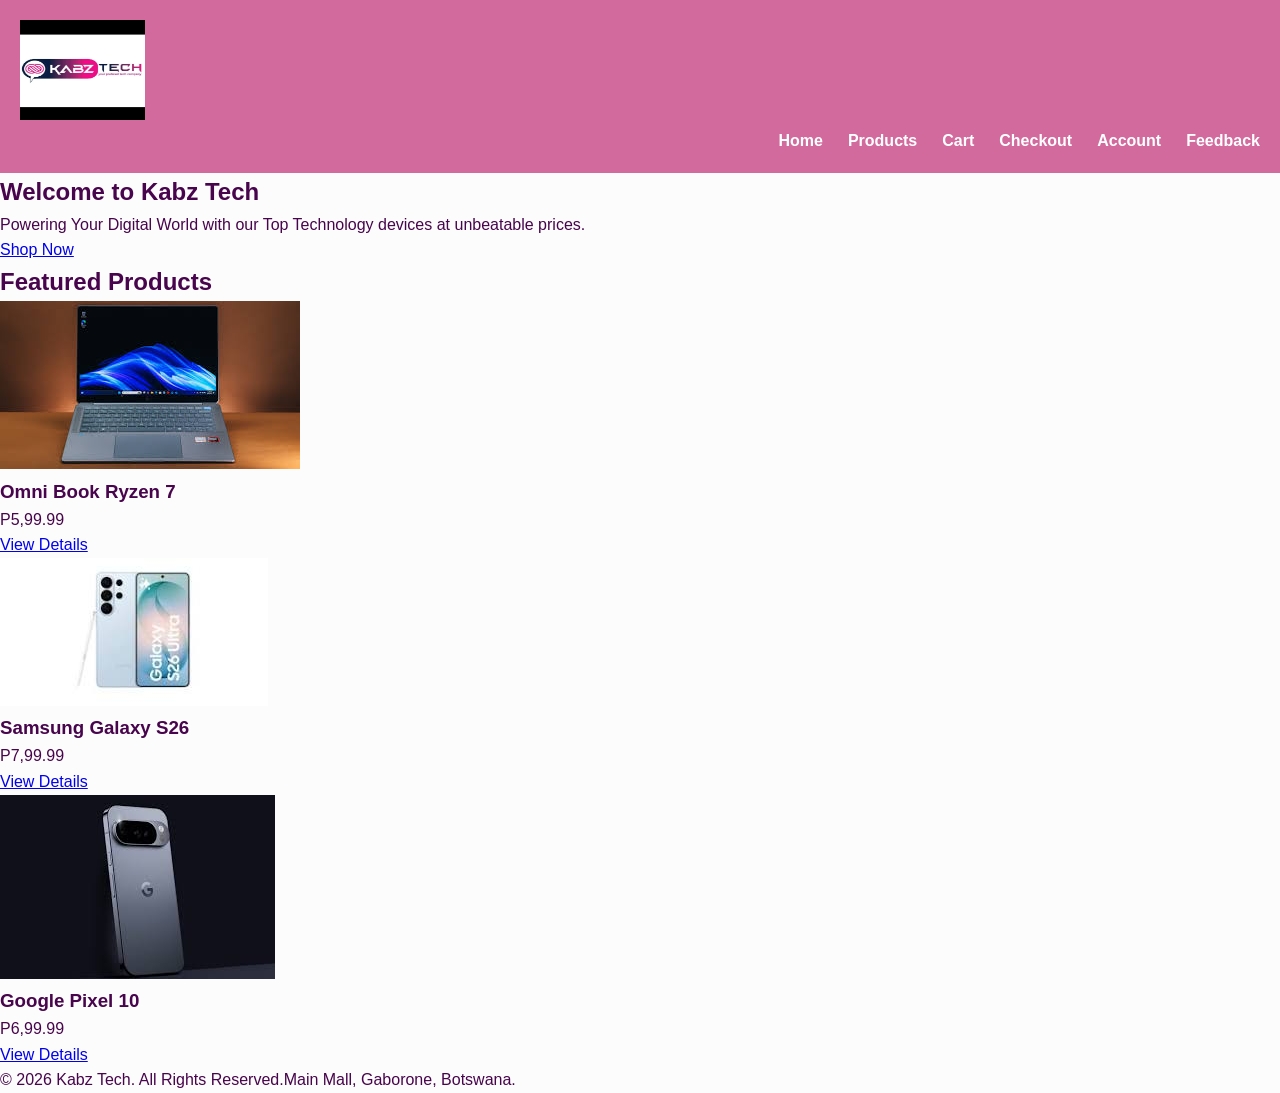
<file: index.html>
<!DOCTYPE html>
<html lang="en">
<head>
    <meta charset="UTF-8">
    <meta name="viewport" content="width=device-width, initial-scale=1.0">
    <title>Kabz Tech</title>
    <link rel="stylesheet" href="css/style.css">
</head>
<body>
     
    <header>
        <img src="images/logo.jpg" width="125" height="100" alt="Kabz Tech Logo" class="logo">
        <input type="checkbox" id="menu-toggle" class="menu-checkbox">
            
            <label for="menu-toggle" class="hamburger-label" aria-label="Toggle navigation menu">
                <span class="hamburger-line"></span>
                <span class="hamburger-line"></span>
                <span class="hamburger-line"></span>
            </label>
        <nav>
            <ul>
                <li><a href="index.html">Home</a></li>
                <li><a href="product.html">Products</a></li>
                <li><a href="cart.html">Cart</a></li>
                <li><a href="checkout.html">Checkout</a></li>
                <li><a href="account.html">Account</a></li>
                <li><a href="feedback.html">Feedback</a></li>
            </ul>
            
        </nav>
    </header>
    <!-- Hero Section -->
    <section class="hero">
        <h2>Welcome to Kabz Tech</h2>
        <p>
            Powering Your Digital World with our Top Technology devices at unbeatable prices. 
        </p>
        <a href="product.html" class="btn">Shop Now</a>
    </section>
    <!-- Featured Products -->
    <main>
        <section class="featured-products">
            <h2>Featured Products</h2>
            <div class="product-container">
                <article class="product-card">
                    <img src="images/omni book razen 7.jpg" alt="Omni Book Ryzen 7">
                    <h3>Omni Book Ryzen 7</h3>
                    <p class="price">P5,99.99</p>
                    <a href="Product.html" class="btn">View Details</a>
                </article>
                <article class="product-card">
                    <img src="images/SAMSUNG S26.png" alt="Samsung Galaxy S26">
                    <h3>Samsung Galaxy S26</h3>
                    <p class="price">P7,99.99</p>
                    <a href="Product.html" class="btn">View Details</a>
                </article>
                <article class="product-card">
                    <img src="images/google pixel 10.jpg" alt="Google Pixel 10">
                    <h3>Google Pixel 10</h3>
                    <p class="price">P6,99.99</p>
                    <a href="Product.html" class="btn">View Details</a>
                </article>
            </div>
        </section>
    </main>
    
    <!-- Footer -->
    <footer id="footer">
        <p>
            &copy; 2026 Kabz Tech. All Rights Reserved.Main Mall, Gaborone, Botswana.
        </p>
    </footer>
</body>
</html>
</file>
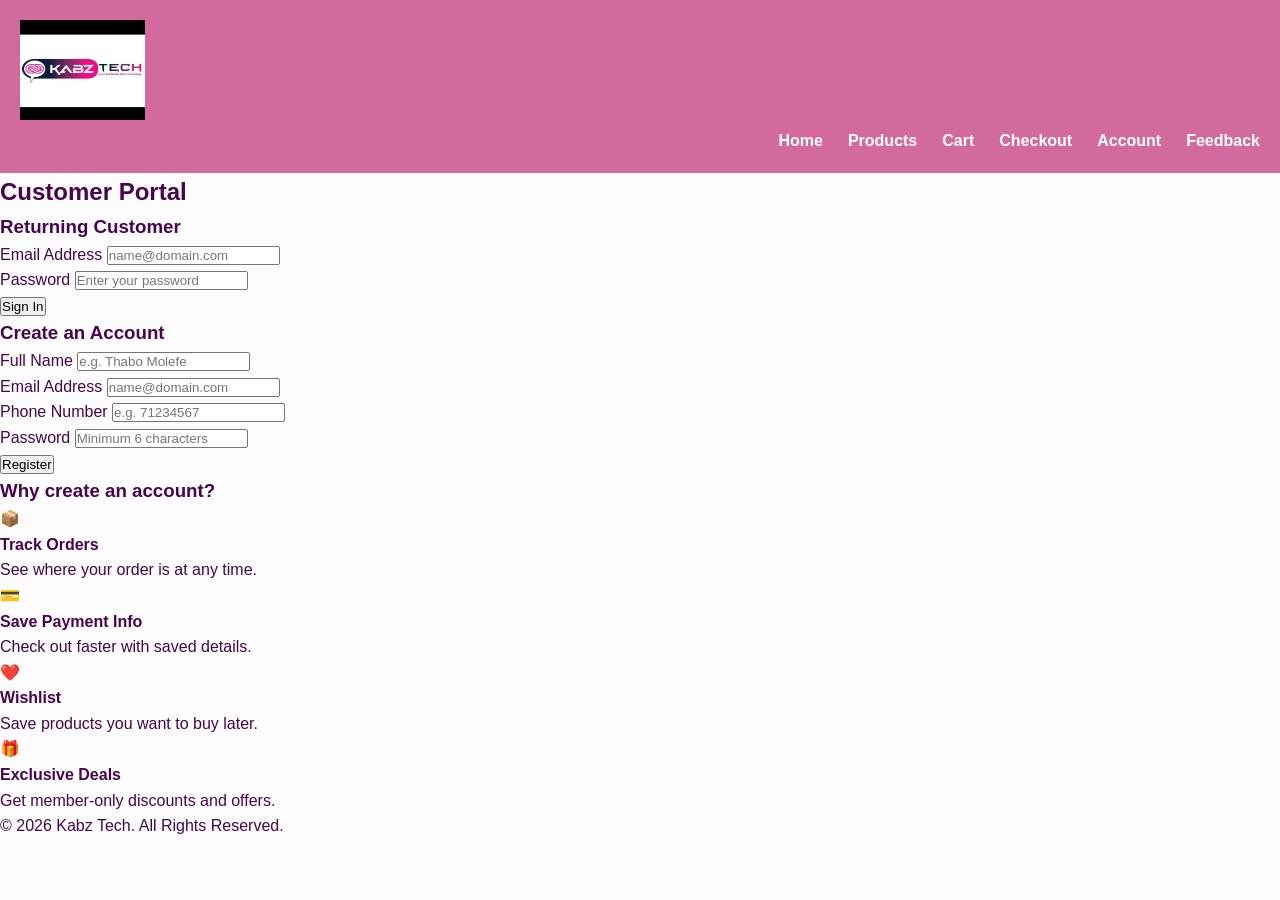
<file: account.html>
<!DOCTYPE html>
<html lang="en">
<head>
    <meta charset="UTF-8">
    <meta name="viewport" content="width=device-width, initial-scale=1.0">
    <title>Kabz Tech</title>
    <link rel="stylesheet" href="css/style.css">
</head>
<body>
     
    <header>
        <img src="images/logo.jpg" width="125" height="100" alt="Kabz Tech Logo" class="logo">
        <input type="checkbox" id="menu-toggle" class="menu-checkbox">
            
            <label for="menu-toggle" class="hamburger-label" aria-label="Toggle navigation menu">
                <span class="hamburger-line"></span>
                <span class="hamburger-line"></span>
                <span class="hamburger-line"></span>
            </label>
        <nav>
          <ul>
                <li><a href="index.html">Home</a></li>
                <li><a href="product.html">Products</a></li>
                <li><a href="cart.html">Cart</a></li>
                <li><a href="checkout.html">Checkout</a></li>
                <li><a href="account.html">Account</a></li>
                <li><a href="feedback.html">Feedback</a></li>
            </ul>
        </nav>
    </header>
        <!-- MAIN CONTENT -->

  <main class="main-content">
        <h2>Customer Portal</h2>

        <div class="account-layout">

            <section class="account-form-card">
                <h3>Returning Customer</h3>
                <form action="#" method="POST">
                    
                    <div class="form-group">
                        <label for="login-email">Email Address</label>
                        <input type="email" id="login-email" class="form-control" placeholder="name@domain.com" required>
                    </div>

                    <div class="form-group">
                        <label for="login-password">Password</label>
                        <input type="password" id="login-password" class="form-control" placeholder="Enter your password" required>
                    </div>

                    <button type="submit" class="btn-submit">Sign In</button>
                </form>
            </section>

            <section class="account-form-card">
                <h3>Create an Account</h3>
                <form action="#" method="POST">

                    <div class="form-group">
                        <label for="reg-name">Full Name</label>
                        <input type="text" id="reg-name" class="form-control" placeholder="e.g. Thabo Molefe" required>
                    </div>
                    
                    <div class="form-group">
                        <label for="reg-email">Email Address</label>
                        <input type="email" id="reg-email" class="form-control" placeholder="name@domain.com" required>
                    </div>

                    <div class="form-group">
                        <label for="reg-phone">Phone Number</label>
                        <input type="tel" id="reg-phone" class="form-control" placeholder="e.g. 71234567" required>
                    </div>

                    <div class="form-group">
                        <label for="reg-password">Password</label>
                        <input type="password" id="reg-password" class="form-control" minlength="6" placeholder="Minimum 6 characters" required>
                    </div>

                    <button type="submit" class="btn-submit">Register</button>
                </form>
            </section>
            <!-- end account-layout -->
 
 
            <!-- BENEFITS OF HAVING AN ACCOUNT -->
            <section class="account-benefits">
                <h3>Why create an account?</h3>
                <div class="benefits-row">
                    <div class="benefit-item">
                        <span class="benefit-icon">📦</span>
                        <h4>Track Orders</h4>
                        <p>See where your order is at any time.</p>
                    </div>
                    <div class="benefit-item">
                        <span class="benefit-icon">💳</span>
                        <h4>Save Payment Info</h4>
                        <p>Check out faster with saved details.</p>
                    </div>
                    <div class="benefit-item">
                        <span class="benefit-icon">❤️</span>
                        <h4>Wishlist</h4>
                        <p>Save products you want to buy later.</p>
                    </div>
                    <div class="benefit-item">
                        <span class="benefit-icon">🎁</span>
                        <h4>Exclusive Deals</h4>
                        <p>Get member-only discounts and offers.</p>
                    </div>
                </div>
            </section>
 
        </section>
 
    </main>
 
 
    <!-- FOOTER -->
   <footer id="footer">
    <p>
      &copy; 2026 Kabz Tech. All Rights Reserved.
    </p> 
   </footer>
 
    <!-- JAVASCRIPT - form validation -->
    <script>
 
        /* ── LOGIN FORM VALIDATION ── */
        document.getElementById('loginForm').addEventListener('submit', function(e) {
            e.preventDefault(); /* Stop the form from refreshing the page */
 
            var email    = document.getElementById('login-email');
            var password = document.getElementById('login-password');
            var valid    = true;
 
            /* Check email */
            if (email.value.trim() === '') {
                document.getElementById('login-email-error').style.display = 'block';
                valid = false;
            } else {
                document.getElementById('login-email-error').style.display = 'none';
            }
 
            /* Check password */
            if (password.value.trim() === '') {
                document.getElementById('login-pass-error').style.display = 'block';
                valid = false;
            } else {
                document.getElementById('login-pass-error').style.display = 'none';
            }
 
            /* If everything is fine, show a success message */
            if (valid) {
                alert('Welcome back! You are now signed in.');
            }
        });
 
 
        /* ── REGISTER FORM VALIDATION ── */
        document.getElementById('registerForm').addEventListener('submit', function(e) {
            e.preventDefault();
 
            var firstName  = document.getElementById('first-name');
            var lastName   = document.getElementById('last-name');
            var email      = document.getElementById('reg-email');
            var password   = document.getElementById('reg-password');
            var confirm    = document.getElementById('confirm-password');
            var terms      = document.getElementById('terms');
            var valid      = true;
 
            /* Check first name */
            if (firstName.value.trim() === '') {
                document.getElementById('fname-error').style.display = 'block';
                valid = false;
            } else {
                document.getElementById('fname-error').style.display = 'none';
            }
 
            /* Check last name */
            if (lastName.value.trim() === '') {
                document.getElementById('lname-error').style.display = 'block';
                valid = false;
            } else {
                document.getElementById('lname-error').style.display = 'none';
            }
 
            /* Check email */
            if (email.value.trim() === '') {
                document.getElementById('reg-email-error').style.display = 'block';
                valid = false;
            } else {
                document.getElementById('reg-email-error').style.display = 'none';
            }
 
            /* Check password length */
            if (password.value.length < 8) {
                document.getElementById('reg-pass-error').style.display = 'block';
                valid = false;
            } else {
                document.getElementById('reg-pass-error').style.display = 'none';
            }
 
            /* Check passwords match */
            if (password.value !== confirm.value) {
                document.getElementById('confirm-pass-error').style.display = 'block';
                valid = false;
            } else {
                document.getElementById('confirm-pass-error').style.display = 'none';
            }
 
            /* Check terms checkbox */
            if (!terms.checked) {
                document.getElementById('terms-error').style.display = 'block';
                valid = false;
            } else {
                document.getElementById('terms-error').style.display = 'none';
            }
 
            /* If everything is fine */
            if (valid) {
                alert('Account created successfully! Welcome to Kabz Tech.');
            }
        });
 
    </script>
 
 
</body>
</html>
</file>
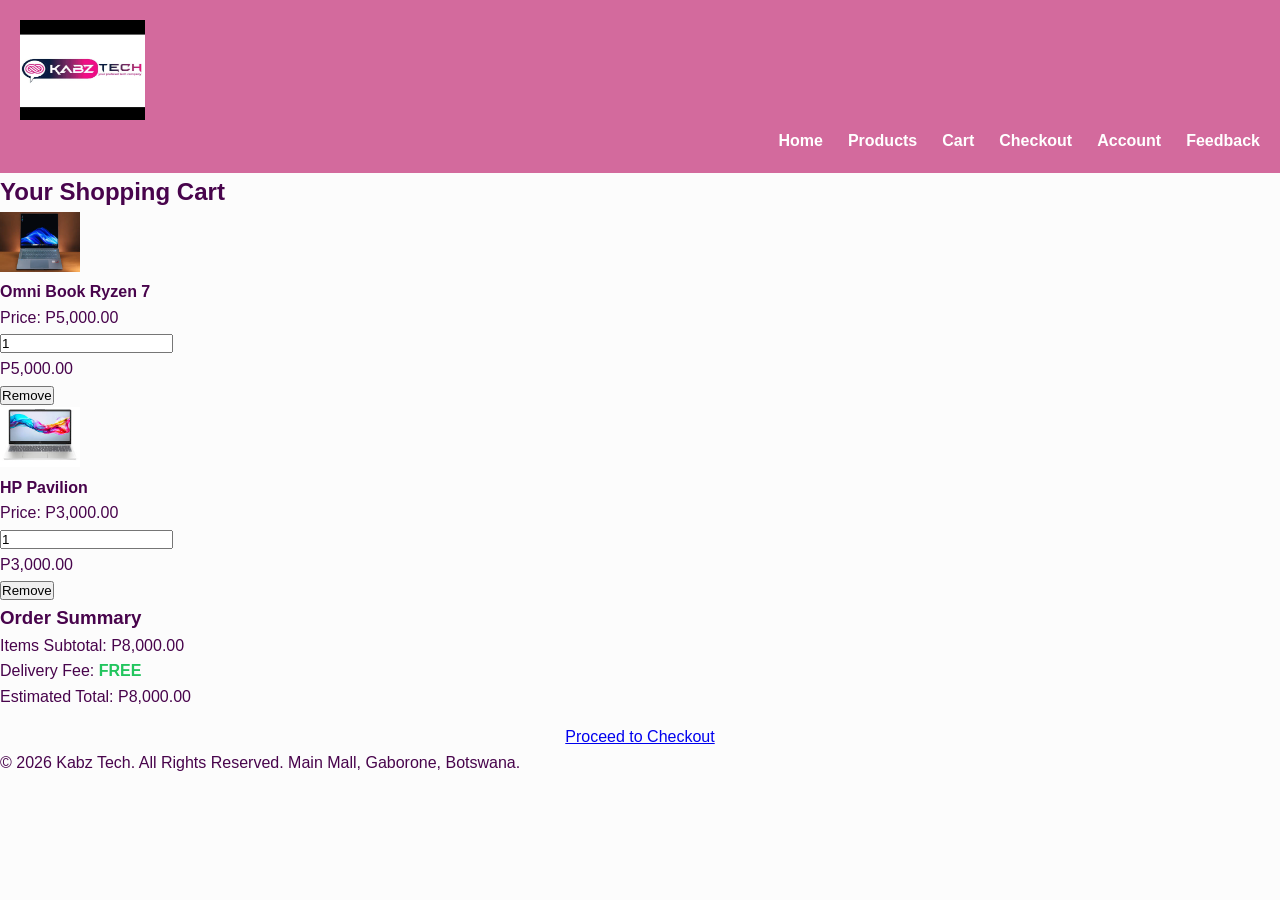
<file: cart.html>
<!DOCTYPE html>
<html lang="en">
<head>
    <meta charset="UTF-8">
    <meta name="viewport" content="width=device-width, initial-scale=1.0">
    <title>Kabz Tech</title>
    <link rel="stylesheet" href="css/style.css">
</head>
<body>
    <header >
            <img src="images/logo.jpg" width="125" height="100" alt="Kabz Tech Logo" class="logo">
            <input type="checkbox" id="menu-toggle" class="menu-checkbox">
            
            <label for="menu-toggle" class="hamburger-label" aria-label="Toggle navigation menu">
                <span class="hamburger-line"></span>
                <span class="hamburger-line"></span>
                <span class="hamburger-line"></span>
            </label>   
            <nav>
                <ul>
                    <li><a href="index.html">Home</a></li>
                    <li><a href="product.html">Products</a></li>
                    <li><a href="cart.html">Cart</a></li>
                    <li><a href="checkout.html">Checkout</a></li>
                    <li><a href="account.html">Account</a></li>
                    <li><a href="feedback.html">Feedback</a></li>
                </ul>
            </nav>
    </header>

    <main class="main-content">
        <h2>Your Shopping Cart</h2>
        <div class="cart-layout">
            <section class="cart-items-section">
                <div class="cart-item-row">
                    <div class="cart-item-details">
                        <img src="images/omni book razen 7.jpg" alt="Omni Book Ryzen 7 Laptop Inside Cart" width="80" height="60">
                        <div class="cart-item-info">
                            <h4>Omni Book Ryzen 7</h4>
                            <p>Price: P5,000.00</p>
                        </div>
                    </div>
                    <div class="quantity-control">
                        <label for="qty1" style="display:none;">Quantity</label>
                        <input type="number" id="qty1" value="1" min="1">
                    </div>
                    <div class="product-price-tag" style="margin: 0;">P5,000.00</div>
                    <button class="btn-remove" type="button">Remove</button>
                </div>
                <div class="cart-item-row">
                    <div class="cart-item-details">
                        <img src="images/hp pelvion.jpg" alt="HP Pavilion Laptop Inside Cart" width="80" height="60">
                        <div class="cart-item-info">
                            <h4>HP Pavilion</h4>
                            <p>Price: P3,000.00</p>
                        </div>
                    </div>
                    <div class="quantity-control">
                        <label for="qty2" style="display:none;">Quantity</label>
                        <input type="number" id="qty2" value="1" min="1">
                    </div>
                    <div class="product-price-tag" style="margin: 0;">P3,000.00</div>
                    <button class="btn-remove" type="button">Remove</button>
                </div>
            </section>
            <aside class="cart-summary-card">
                <h3>Order Summary</h3>
                <div class="summary-row">
                    <span>Items Subtotal:</span>
                    <span>P8,000.00</span>
                </div>
                <div class="summary-row">
                    <span>Delivery Fee:</span>
                    <span style="color: #22c55e; font-weight: bold;">FREE</span>
                </div>
                <div class="summary-row summary-total">
                    <span>Estimated Total:</span>
                    <span>P8,000.00</span>
                </div>
                <a href="checkout.html" class="btn-kabz-action" style="display: block; text-align: center; margin-top: 15px;">Proceed to Checkout</a>
            </aside>

        </div>
    </main>

    <footer id="footer">
        <p>&copy; 2026 Kabz Tech. All Rights Reserved. Main Mall, Gaborone, Botswana.</p>
    </footer>
</body>
</html>
</file>
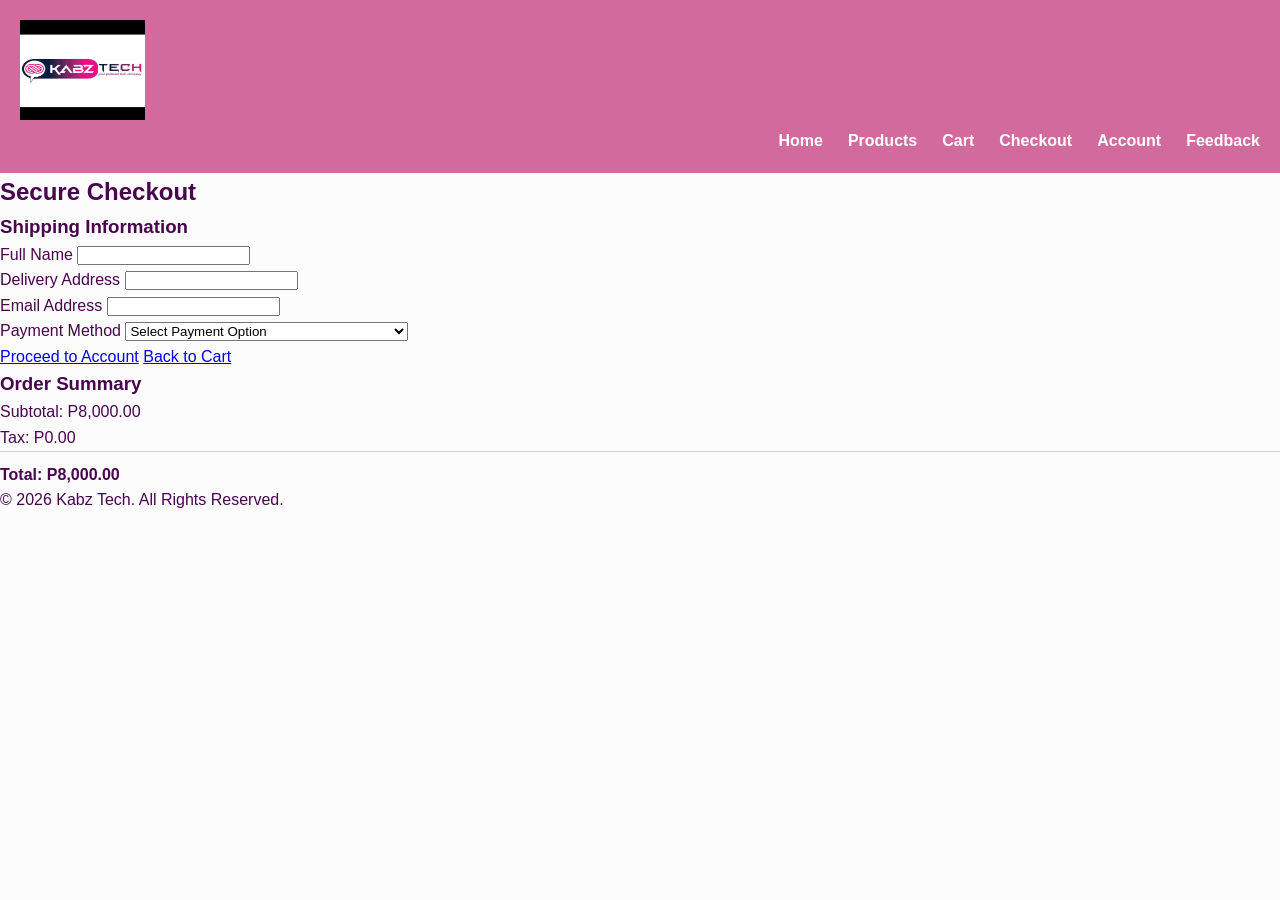
<file: Checkout.html>
<!DOCTYPE html>
<html lang="en">
<head>
    <meta charset="UTF-8">
    <meta name="viewport" content="width=device-width, initial-scale=1.0">
    <title>Kabz Tech</title>
    <link rel="stylesheet" href="css/style.css">
</head>
<body>
    <header>
        <img src="images/logo.jpg" width="125" height="100" alt="Kabz Tech Logo" class="logo">
        <input type="checkbox" id="menu-toggle" class="menu-checkbox">
            
            <label for="menu-toggle" class="hamburger-label" aria-label="Toggle navigation menu">
                <span class="hamburger-line"></span>
                <span class="hamburger-line"></span>
                <span class="hamburger-line"></span>
            </label>
        <nav>
            <ul>
                <li><a href="index.html">Home</a></li>
                <li><a href="product.html">Products</a></li>
                <li><a href="cart.html">Cart</a></li>
                <li><a href="checkout.html">Checkout</a></li>
                <li><a href="account.html">Account</a></li>
                <li><a href="feedback.html">Feedback</a></li>
            </ul>
        </nav>
    </header>
    <!-- Checkout Section -->
    <main>
       
        <main class="main-content">
        <h2>Secure Checkout</h2>

        <div class="checkout-grid">
            
            <section class="checkout-form-section">
                <h3>Shipping Information</h3>
                <form action="#" method="POST">
                    <div class="form-group">
                        <label for="fullname">Full Name</label>
                        <input type="text" id="fullname" class="form-control" required>
                    </div>

                    <div class="form-group">
                        <label for="address">Delivery Address</label>
                        <input type="text" id="address" class="form-control" required>
                    </div>

                    <div class="form-group">
                        <label for="email">Email Address</label>
                        <input type="email" id="email" class="form-control" required>
                    </div>

                    <div class="form-group">
                        <label for="payment">Payment Method</label>
                        <select id="payment" class="form-control" required>
                            <option value="">Select Payment Option</option>
                            <option value="card">Credit/Debit Card</option>
                            <option value="mobile">Mobile Money (e.g. MyZaka/Orange Money)</option>
                            <option value="cod">Cash on Delivery</option>
                        </select>
                    </div>

                    <a href="account.html" class="btn">Proceed to Account</a>
                     <a href="cart.html" class="btn">Back to Cart</a>
                    </a>
                </form>
            </section>

            <aside class="checkout-summary-section">
                <h3>Order Summary</h3>
                <div class="summary-row">
                    <span>Subtotal:</span>
                    <span>P8,000.00</span>
                </div>
                <div class="summary-row">
                    <span>Tax:</span>
                    <span>P0.00</span>
                </div>
                <div class="summary-row" style="font-weight: bold; border-top: 1px solid #cbd5e1; padding-top: 10px;">
                    <span>Total:</span>
                    <span>P8,000.00</span>
                </div>
            </aside>

        </div>
    </main>
    </main>
    <!-- Footer -->
    <footer id="footer">
      <p>
          &copy; 2026 Kabz Tech. All Rights Reserved.
      </p>
    </footer>
</body>
</html>
</file>
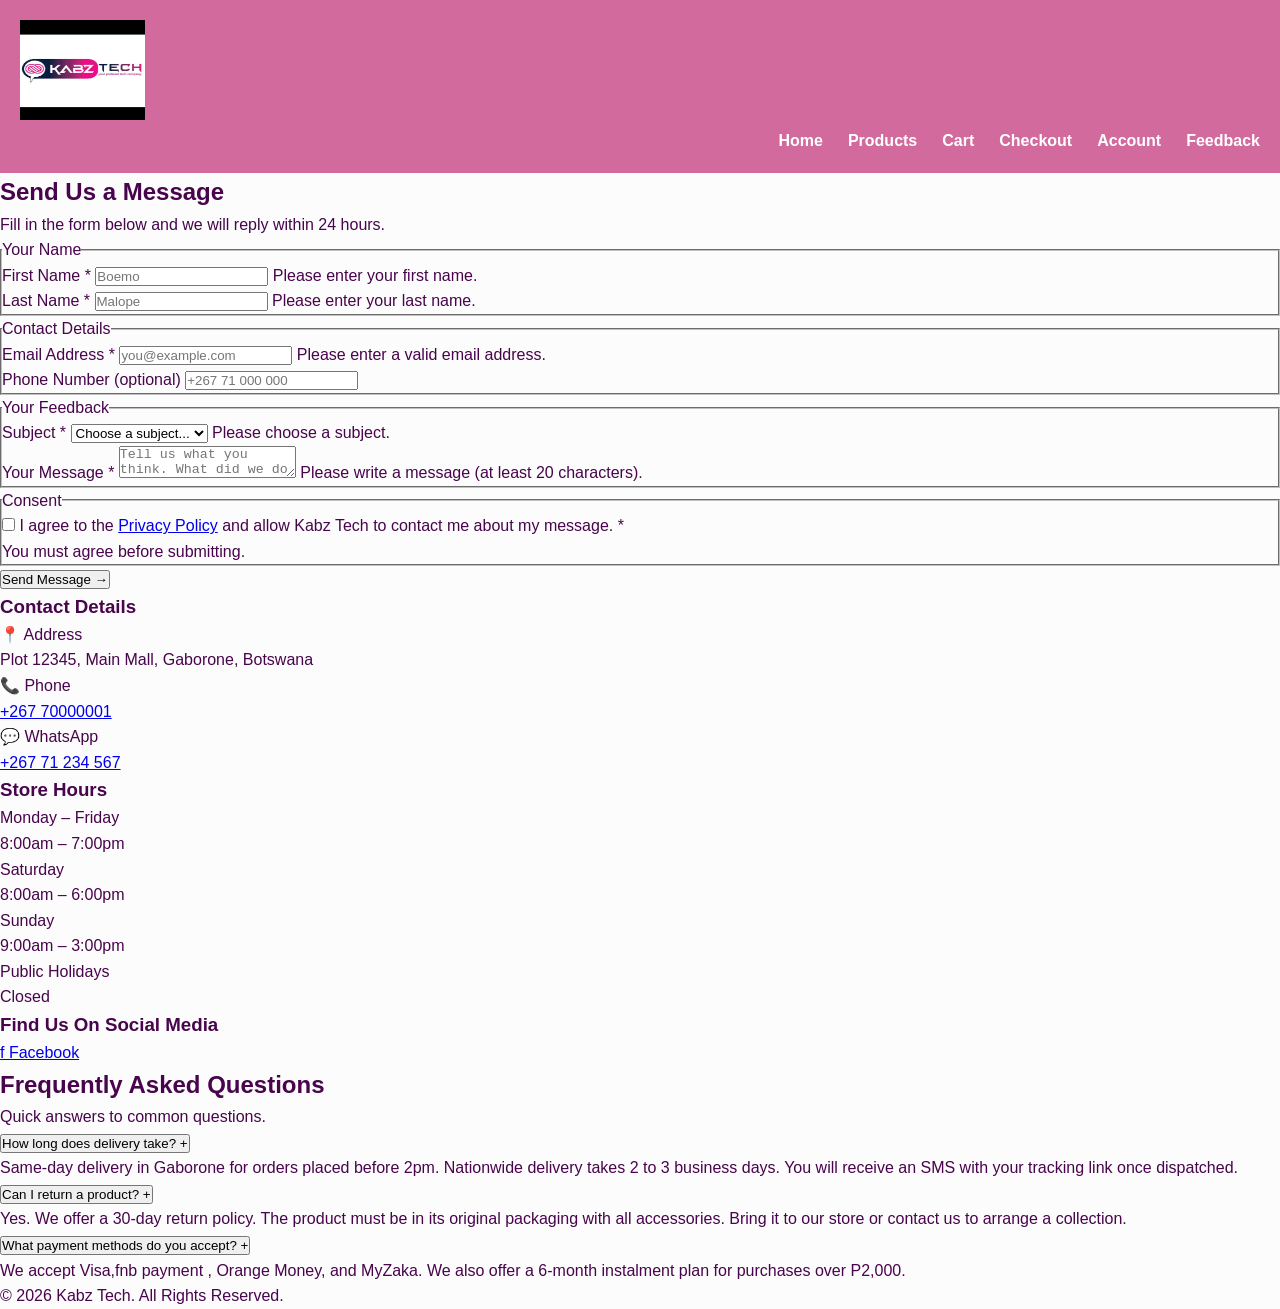
<file: feedback.html>
<!DOCTYPE html>
<html lang="en">
<head>
    <meta charset="UTF-8">
    <meta name="viewport" content="width=device-width, initial-scale=1.0">
    <title>Kabz Tech - Feedback</title>
    <link rel="stylesheet" href="css/style.css">
</head>
<body>
 <header>
        <img src="images/logo.jpg" width="125" height="100" alt="Kabz Tech Logo" class="logo">
        <input type="checkbox" id="menu-toggle" class="menu-checkbox">
            
            <label for="menu-toggle" class="hamburger-label" aria-label="Toggle navigation menu">
                <span class="hamburger-line"></span>
                <span class="hamburger-line"></span>
                <span class="hamburger-line"></span>
            </label>

      <nav>
            <ul>
                <li><a href="index.html">Home</a></li>
                <li><a href="product.html">Products</a></li>
                <li><a href="cart.html">Cart</a></li>
                <li><a href="checkout.html">Checkout</a></li>
                <li><a href="account.html">Account</a></li>
                <li><a href="feedback.html">Feedback</a></li>
            </ul>
            
        </nav>
 </header>
 
 
    <!-- MAIN CONTENT -->
    <main>
        <section class="feedback-section">
            <!-- Two columns: Form on left, Info on right -->
            <div class="feedback-layout">
                <!-- ── LEFT: FEEDBACK FORM ── -->
                <article class="feedback-form-card">
                    <h2>Send Us a Message</h2>
                    <p>Fill in the form below and we will reply within 24 hours.</p>
                    <form id="feedbackForm" novalidate>
 
                        <!-- Name fields -->
                        <fieldset>
                            <legend>Your Name</legend>
                            <div class="form-row">
                                <div class="form-group">
                                    <label for="first-name">First Name *</label>
                                    <input type="text"id="first-name" name="firstName" placeholder="Boemo" required minlength="2"
                                        autocomplete="given-name" aria-required="true" aria-describedby="fname-error">
                                    <span class="field-error" id="fname-error">Please enter your first name.</span>
                                </div>
                                <div class="form-group">
                                    <label for="last-name">Last Name *</label>
                                    <input type="text"id="last-name" name="lastName" placeholder="Malope" required minlength="2"
                                        autocomplete="family-name" aria-required="true" aria-describedby="lname-error">
                                    <span class="field-error" id="lname-error">Please enter your last name.</span>
                                </div>
                            </div>
                        </fieldset>
 
                        <!-- Contact details -->
                        <fieldset>
                            <legend>Contact Details</legend>
 
                            <div class="form-group">
                                <label for="email">Email Address *</label>
                                <input type="email"id="email" name="email" placeholder="you@example.com" required
                                    autocomplete="email"
                                    aria-required="true"
                                    aria-describedby="email-error"
                                >
                                <span class="field-error" id="email-error">Please enter a valid email address.</span>
                            </div>
 
                            <div class="form-group">
                                <label for="phone">Phone Number (optional)</label>
                                <input type="tel"id="phone" name="phone" placeholder="+267 71 000 000" autocomplete="tel" pattern="[\+0-9\s\-]+">
                                
                            </div>
                        </fieldset>
 
                        <!-- Feedback details -->
                        <fieldset>
                            <legend>Your Feedback</legend>
 
                            <div class="form-group">
                                <label for="subject">Subject *</label>
                                <select id="subject"name="subject" required aria-required="true" aria-describedby="subject-error">
                                    <option value="" disabled selected>Choose a subject...</option>
                                    <option value="product">Product Question</option>
                                    <option value="order">Order or Delivery</option>
                                    <option value="return">Return or Refund</option>
                                    <option value="complaint">Complaint</option>
                                    <option value="compliment">Compliment</option>
                                    <option value="suggestion">Suggestion</option>
                                    <option value="other">Other</option>
                                </select>
                                <span class="field-error" id="subject-error">Please choose a subject.</span>
                            </div>
 
                            
                            <div class="form-group">
                                <label for="message">Your Message *</label>
                                <textarea id="message" name="message" placeholder="Tell us what you think. What did we do well? What can we improve?" required
                                    minlength="20"aria-required="true"aria-describedby="message-error"
                                ></textarea>
                                <span class="field-error" id="message-error">Please write a message (at least 20 characters).</span>
                            </div>
                        </fieldset>
 
                        <!-- Consent checkbox -->
                        <fieldset>
                            <legend>Consent</legend>
                            <div class="form-check">
                                <input type="checkbox" id="consent" name="consent" required aria-required="true" aria-describedby="consent-error"
                                >
                                <label for="consent" class="check-label">
                                    I agree to the <a href="#">Privacy Policy</a> and allow Kabz Tech to contact me about my message. *
                                </label>
                            </div>
                            <span class="field-error" id="consent-error">You must agree before submitting.</span>
                        </fieldset>
 
                        <!-- Submit button -->
                        <button type="submit" class="btn btn-primary full-btn">
                            Send Message →
                        </button>
 
                    </form>
                </article>
 
 
                <!-- ── RIGHT: CONTACT INFO ── -->
                <aside class="contact-info">
 
                    <!-- Contact details card -->
                    <section class="info-card">
                        <h3>Contact Details</h3>
                        <dl>
                            <div class="info-row">
                                <dt>📍 Address</dt>
                                <dd>Plot 12345, Main Mall, Gaborone, Botswana</dd>
                            </div>
                            <div class="info-row">
                                <dt>📞 Phone</dt>
                                <dd><a href="tel:+2677777777">+267 70000001</a></dd>
                            </div>
                            <div class="info-row">
                                <dt>💬 WhatsApp</dt>
                                <dd><a href="#">+267 71 234 567</a></dd>
                            </div>
                        </dl>
                    </section>
 
                    <!-- Opening hours card -->
                    <section class="info-card">
                        <h3>Store Hours</h3>
                        <dl class="hours-list">
                            <div class="hours-row">
                                <dt>Monday – Friday</dt>
                                <dd>8:00am – 7:00pm</dd>
                            </div>
                            <div class="hours-row">
                                <dt>Saturday</dt>
                                <dd>8:00am – 6:00pm</dd>
                            </div>
                            <div class="hours-row">
                                <dt>Sunday</dt>
                                <dd>9:00am – 3:00pm</dd>
                            </div>
                            <div class="hours-row">
                                <dt>Public Holidays</dt>
                                <dd class="closed">Closed</dd>
                            </div>
                        </dl>
                    </section>
 
                    <!-- Social media card -->
                    <section class="info-card">
                        <h3>Find Us On Social Media</h3>
                        <nav aria-label="Social media links">
                            <div class="social-links">
                                <a href="https://facebook.com/kabztech" target="_blank" rel="noopener noreferrer" class="social-btn facebook">
                                    f  Facebook
                                </a>
                            </div>
                        </nav>
                    </section>
                </aside>
 
            </div>
            <!-- end feedback-layout -->
 
        </section>
 
        <!-- FAQ SECTION -->
        <section class="faq-section">
            <h2>Frequently Asked Questions</h2>
            <p class="faq-subtitle">Quick answers to common questions.</p>
 
            <div class="faq-list">
 
                <article class="faq-item">
                    <button class="faq-question" aria-expanded="false" aria-controls="faq1">
                        How long does delivery take?
                        <span class="faq-icon">+</span>
                    </button>
                    <div class="faq-answer" id="faq1">
                        Same-day delivery in Gaborone for orders placed before 2pm. 
                        Nationwide delivery takes 2 to 3 business days. 
                        You will receive an SMS with your tracking link once dispatched.
                    </div>
                </article>
 
                <article class="faq-item">
                    <button class="faq-question" aria-expanded="false" aria-controls="faq3">
                        Can I return a product?
                        <span class="faq-icon">+</span>
                    </button>
                    <div class="faq-answer" id="faq3">
                        Yes. We offer a 30-day return policy. The product must be in its 
                        original packaging with all accessories. Bring it to our store or 
                        contact us to arrange a collection.
                    </div>
                </article>
 
                <article class="faq-item">
                    <button class="faq-question" aria-expanded="false" aria-controls="faq4">
                        What payment methods do you accept?
                        <span class="faq-icon">+</span>
                    </button>
                    <div class="faq-answer" id="faq4">
                        We accept Visa,fnb payment , Orange Money, and MyZaka. 
                        We also offer a 6-month instalment plan for purchases 
                        over P2,000.
                    </div>
                </article>
            </div>
        </section>
 
    </main>
 
 
    <!-- FOOTER -->
    <footer id="footer">
        <p class="footer-copy">&copy; 2026 Kabz Tech. All Rights Reserved.</p>
    </footer>
 
 
    <!-- JAVASCRIPT - form validation and FAQ accordion -->
    <script>
 
        /* ── FEEDBACK FORM VALIDATION ── */
        document.getElementById('feedbackForm').addEventListener('submit', function(e) {
            e.preventDefault(); /* Stop the page from refreshing */
 
            var valid = true;
 
            /* Get all the fields */
            var firstName = document.getElementById('first-name');
            var lastName  = document.getElementById('last-name');
            var email     = document.getElementById('email');
            var subject   = document.getElementById('subject');
            var message   = document.getElementById('message');
            var consent   = document.getElementById('consent');
 
            /* Check first name */
            if (firstName.value.trim() === '') {
                document.getElementById('fname-error').style.display = 'block';
                valid = false;
            } else {
                document.getElementById('fname-error').style.display = 'none';
            }
 
            /* Check last name */
            if (lastName.value.trim() === '') {
                document.getElementById('lname-error').style.display = 'block';
                valid = false;
            } else {
                document.getElementById('lname-error').style.display = 'none';
            }
 
            /* Check email */
            if (email.value.trim() === '' || !email.value.includes('@')) {
                document.getElementById('email-error').style.display = 'block';
                valid = false;
            } else {
                document.getElementById('email-error').style.display = 'none';
            }
 
            /* Check subject is selected */
            if (subject.value === '') {
                document.getElementById('subject-error').style.display = 'block';
                valid = false;
            } else {
                document.getElementById('subject-error').style.display = 'none';
            }
 
            /* Check message length */
            if (message.value.trim().length < 20) {
                document.getElementById('message-error').style.display = 'block';
                valid = false;
            } else {
                document.getElementById('message-error').style.display = 'none';
            }
 
            /* Check consent checkbox */
            if (!consent.checked) {
                document.getElementById('consent-error').style.display = 'block';
                valid = false;
            } else {
                document.getElementById('consent-error').style.display = 'none';
            }
 
            /* If all fields are valid, submit */
            if (valid) {
                var btn = this.querySelector('button[type="submit"]');
                btn.textContent = '✓ Message Sent! We will be in touch soon.';
                btn.style.background = '#2d7a3a';
                this.reset(); /* Clear the form */
            }
        });
 
 
        /* ── FAQ ACCORDION ── */
        var faqButtons = document.querySelectorAll('.faq-question');
 
        faqButtons.forEach(function(btn) {
            btn.addEventListener('click', function() {
 
                /* Find the answer linked to this button */
                var answerId = btn.getAttribute('aria-controls');
                var answer   = document.getElementById(answerId);
                var isOpen   = btn.classList.contains('open');
 
                /* Close all open answers first */
                faqButtons.forEach(function(otherBtn) {
                    var otherId     = otherBtn.getAttribute('aria-controls');
                    var otherAnswer = document.getElementById(otherId);
                    otherBtn.classList.remove('open');
                    otherBtn.setAttribute('aria-expanded', 'false');
                    otherAnswer.classList.remove('open');
                });
 
                /* If the clicked one was closed, open it */
                if (!isOpen) {
                    btn.classList.add('open');
                    btn.setAttribute('aria-expanded', 'true');
                    answer.classList.add('open');
                }
            });
        });
 
    </script>
 
</body>
</html>
</file>
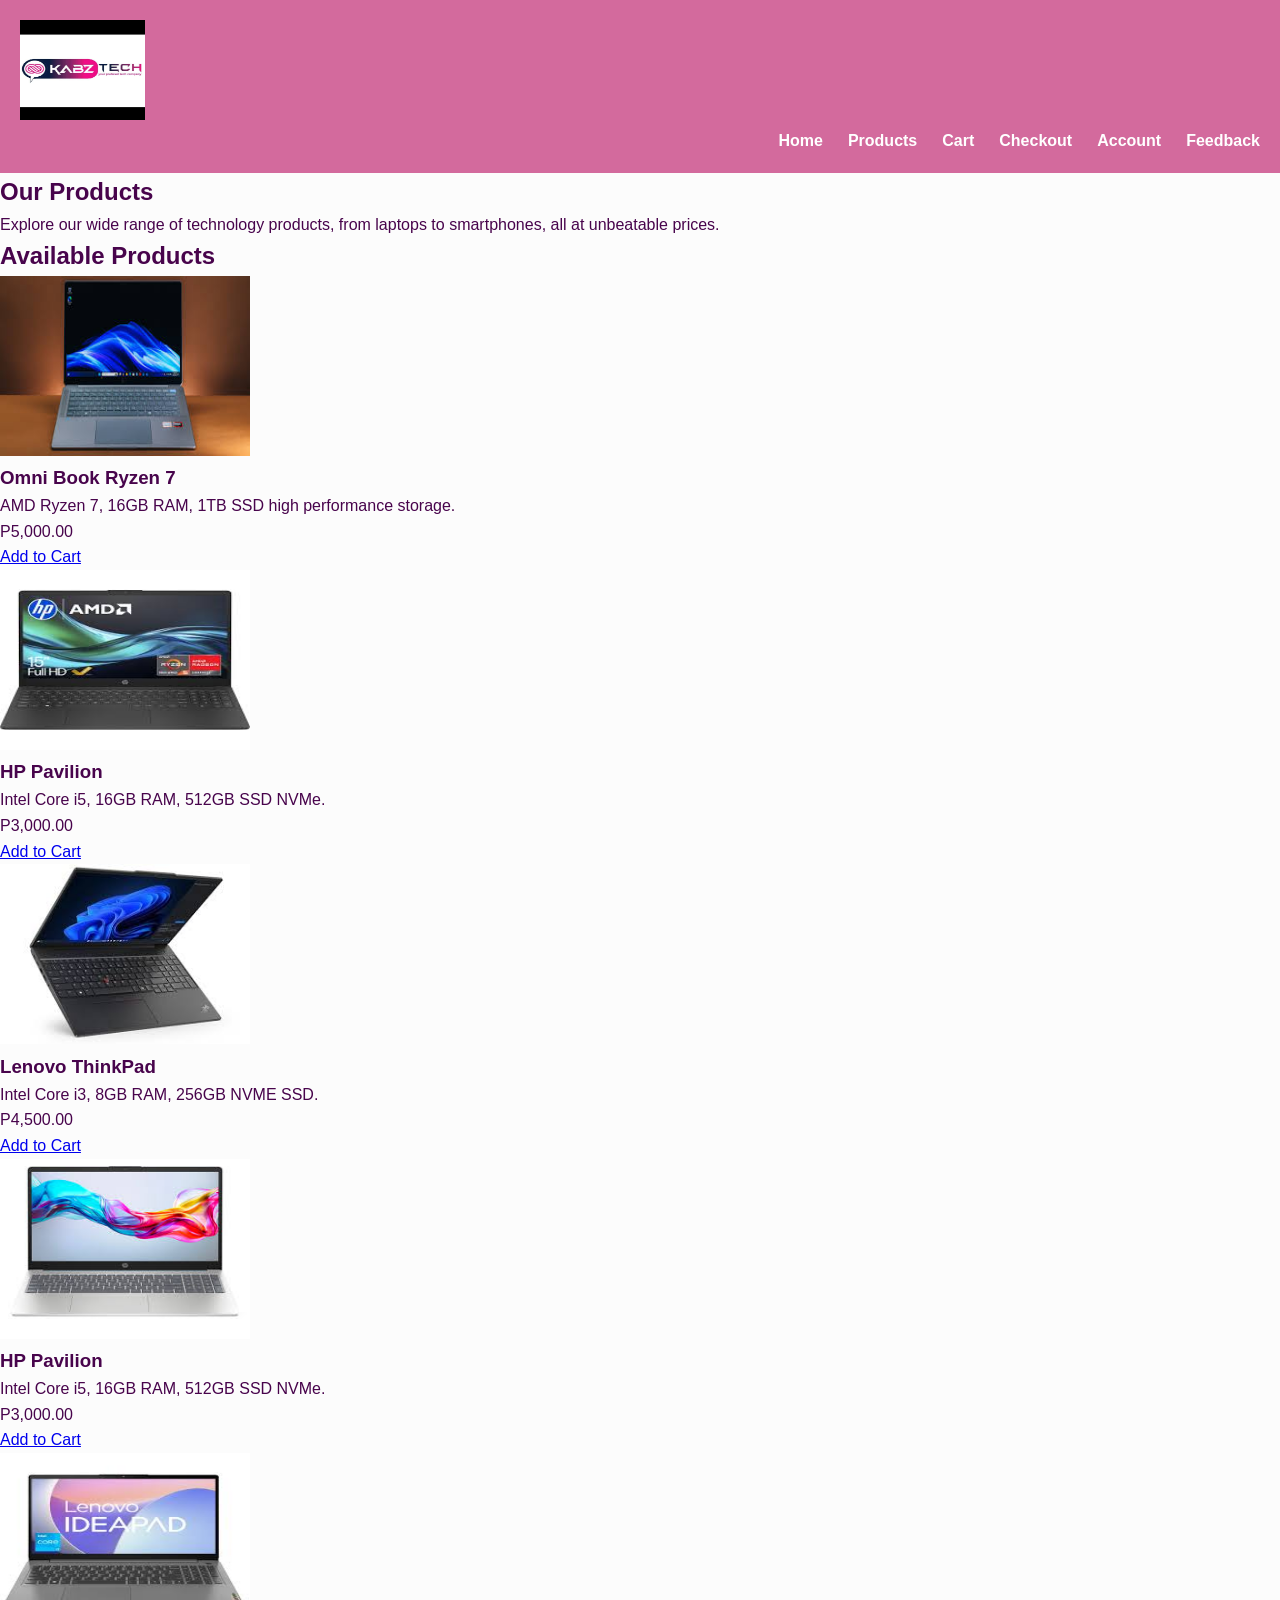
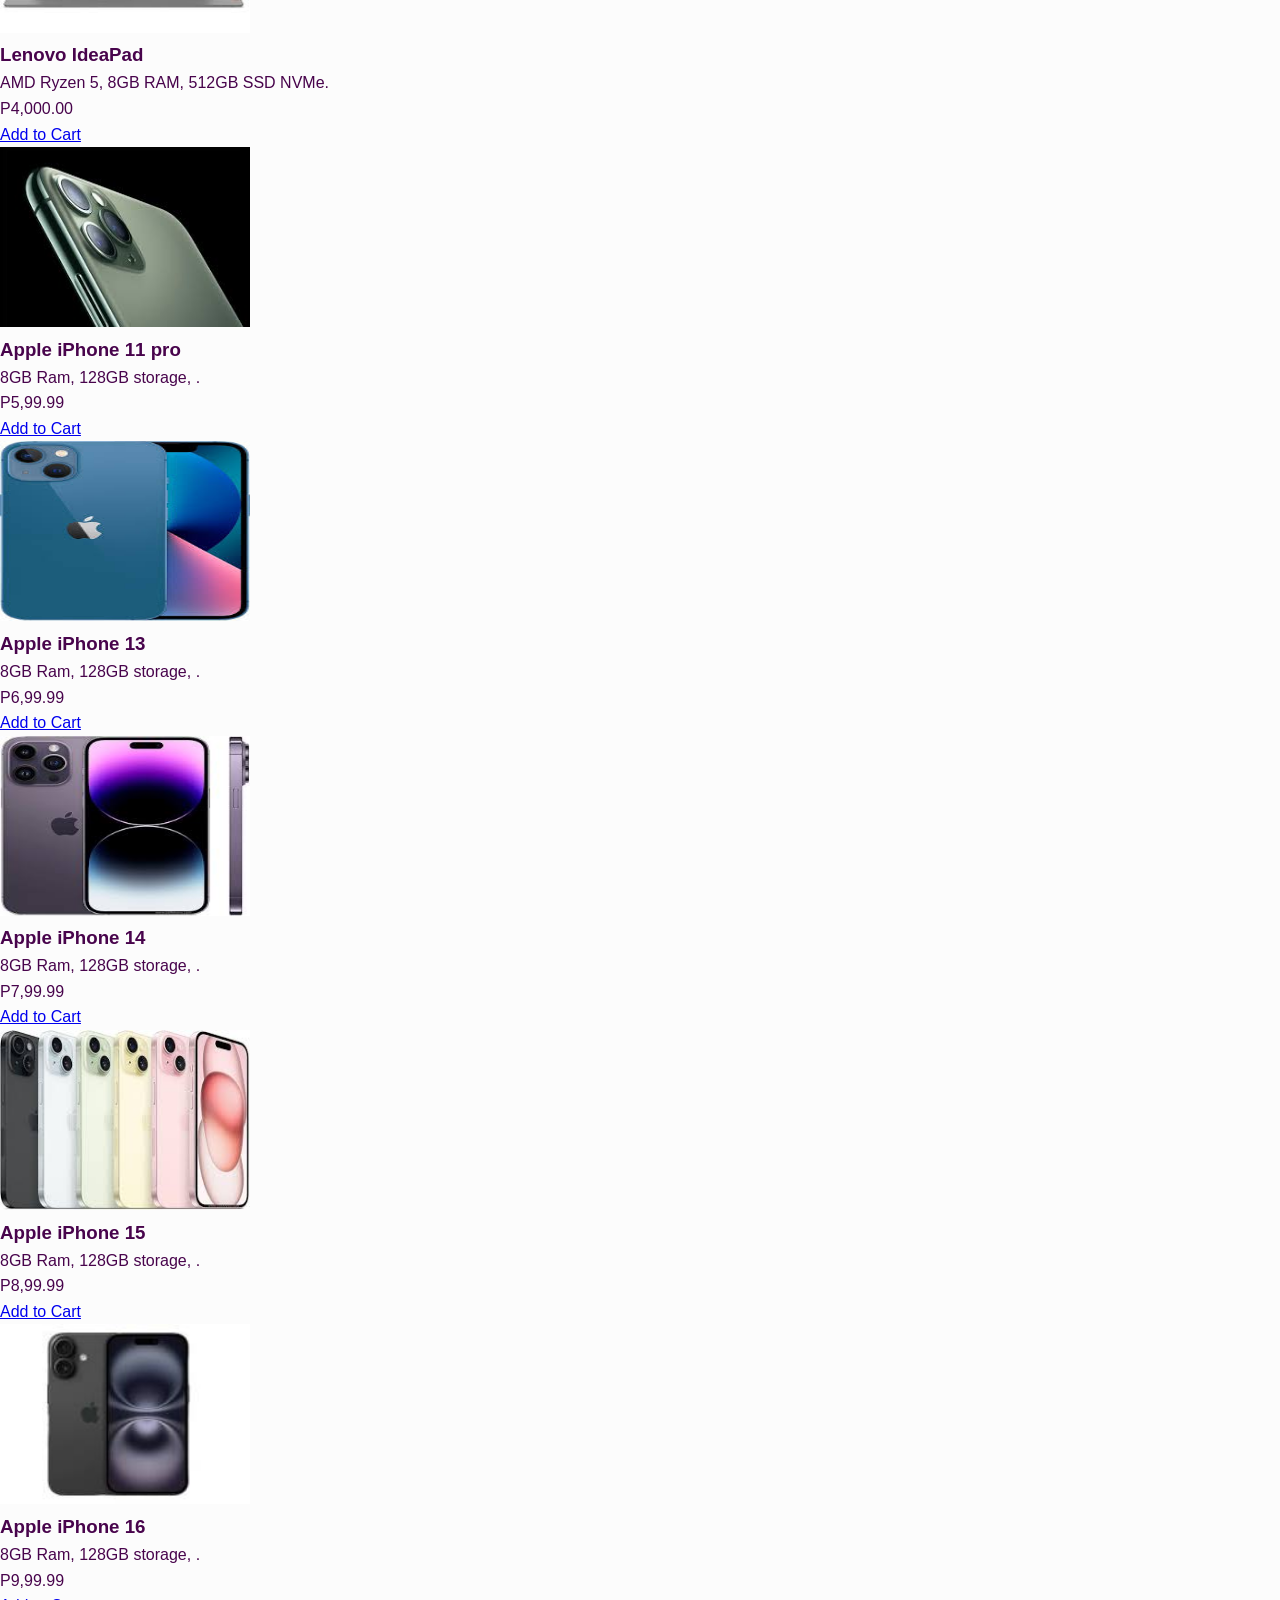
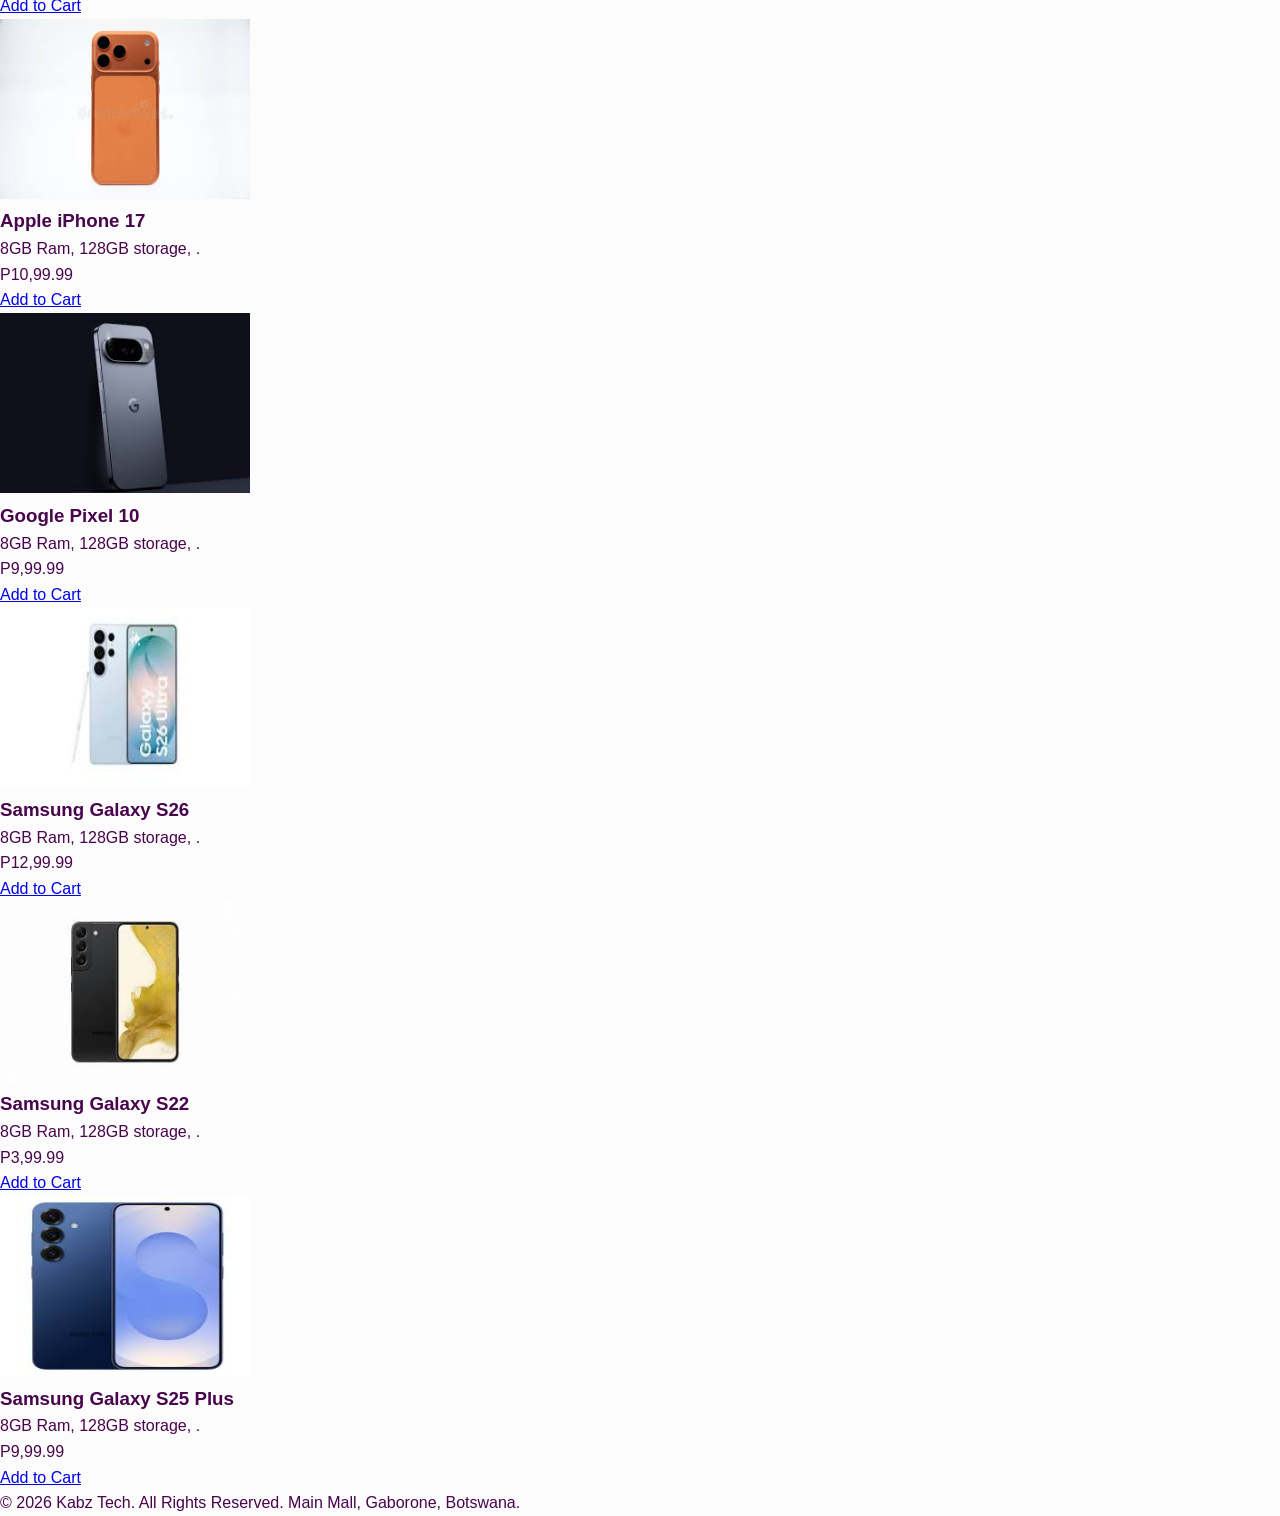
<file: product.html>
<!DOCTYPE html>
<html lang="en">
<head>
    <meta charset="UTF-8">
    <meta name="viewport" content="width=device-width, initial-scale=1.0">
    <title>Kabz Tech </title>
    <link rel="stylesheet" href="css/style.css">
</head>
<body>
    <header >
            <img src="images/logo.jpg" width="125" height="100" alt="Kabz Tech Logo" class="logo">
            <input type="checkbox" id="menu-toggle" class="menu-checkbox">
            
            <label for="menu-toggle" class="hamburger-label" aria-label="Toggle navigation menu">
                <span class="hamburger-line"></span>
                <span class="hamburger-line"></span>
                <span class="hamburger-line"></span>
            </label>   
            <nav>
                <ul>
                    <li><a href="index.html" >Home</a></li>
                    <li><a href="product.html">Products</a></li>
                    <li><a href="cart.html">Cart</a></li>
                    <li><a href="checkout.html">Checkout</a></li>
                    <li><a href="account.html">Account</a></li>
                    <li><a href="feedback.html">Feedback</a></li>
                </ul>
            </nav>
    </header>

    <main >
        <section class="hero">
            <h2>Our Products</h2>
            <p>Explore our wide range of technology products, from laptops to smartphones, all at unbeatable prices.</p>
        </section>

        <h2>Available Products</h2>

        <div class="custom-product-grid">
          
            <article class="product-card">
                <img src="images/omni book razen 7.jpg" alt="Omni Book Ryzen 7 Laptop" width="250" height="180">
                <h3>Omni Book Ryzen 7</h3>
                <p >AMD Ryzen 7, 16GB RAM, 1TB SSD high performance storage.</p>
                <p class="product-price-tag">P5,000.00</p>
                <a href="cart.html" class="btn">Add to Cart</a>
            </article>

            <article class="product-card">
                <img src="images/hp laptops.jpg" alt="HP Pavilion slate gray laptop" width="250" height="180">
                <h3>HP Pavilion</h3>
                <p >Intel Core i5, 16GB RAM, 512GB SSD NVMe.</p>
                <p class="product-price-tag">P3,000.00</p>
                <a href="cart.html" class="btn">Add to Cart</a>
            </article>

            <article class="product-card">
                <img src="images/lenove thinkpad.jpg" alt="Lenovo ThinkPad laptop" width="250" height="180">
                <h3>Lenovo ThinkPad</h3>
                <p >Intel Core i3, 8GB RAM, 256GB NVME SSD.</p>
                <p class="product-price-tag">P4,500.00</p>
                <a href="cart.html" class="btn">Add to Cart</a>
            </article>

            <article class="product-card">
                <img src="images/hp pelvion.jpg" alt="HP Pavilion slate gray laptop" width="250" height="180">
                <h3>HP Pavilion</h3>
                <p>Intel Core i5, 16GB RAM, 512GB SSD NVMe.</p>
                <p class="product-price-tag">P3,000.00</p>
                <a href="cart.html" class="btn">Add to Cart</a>
            </article>
            <article class="product-card">
                <img src="images/lenove idealpad.jpg" alt="lenove idealpad laptop" width="250" height="180">
                <h3>Lenovo IdeaPad</h3>
                <p >AMD Ryzen 5, 8GB RAM, 512GB SSD NVMe.</p>
                <p class="product-price-tag">P4,000.00</p>
                <a href="cart.html" class="btn">Add to Cart</a>
            </article>
            <article class="product-card">
                <img src="images/11 pro max.jpg" alt="Apple iPhone 11 pro" width="250" height="180">
                <h3>Apple iPhone 11 pro</h3>
                <p > 8GB Ram, 128GB storage, .</p>
                <p class="product-price-tag">P5,99.99</p>
                <a href="cart.html" class="btn">Add to Cart</a>
          </article>
                <article class="product-card">
                    <img src="images/13.jpg" alt="Apple iPhone 13" width="250" height="180">
                    <h3>Apple iPhone 13</h3>
                    <p > 8GB Ram, 128GB storage, .</p>
                    <p class="product-price-tag">P6,99.99</p>
                    <a href="cart.html" class="btn">Add to Cart</a>
               </article>
                    <article class="product-card">
                        <img src="images/iphone 14 pro max.jpg" alt="Apple iPhone 14" width="250" height="180">
                        <h3>Apple iPhone 14</h3>
                        <p > 8GB Ram, 128GB storage, .</p>
                        <p class="product-price-tag">P7,99.99</p>
                        <a href="cart.html" class="btn">Add to Cart</a>
                    </article>
               <article class="product-card">
                    <img src="images/15.jpg" alt="Apple iPhone 15" width="250" height="180">
                    <h3>Apple iPhone 15</h3>
                    <p > 8GB Ram, 128GB storage, .</p>
                    <p class="product-price-tag">P8,99.99</p>
                    <a href="cart.html" class="btn">Add to Cart</a>
                </article>
                <article class="product-card">
                    <img src="images/IPHONE 16.png" alt="Apple iPhone 16" width="250" height="180">
                    <h3>Apple iPhone 16</h3>
                    <p > 8GB Ram, 128GB storage, .</p>
                    <p class="product-price-tag">P9,99.99</p>
                    <a href="cart.html" class="btn">Add to Cart</a>
                </article>
                <article class="product-card">
                    <img src="images/17.jpg" alt="Apple iPhone 17" width="250" height="180">
                    <h3>Apple iPhone 17</h3>
                    <p > 8GB Ram, 128GB storage, .</p>
                    <p class="product-price-tag">P10,99.99</p>
                    <a href="cart.html" class="btn">Add to Cart</a>
                </article>
                <article class="product-card">
                    <img src="images/google pixel 10.jpg" alt="Google Pixel 10" width="250" height="180">
                    <h3>Google Pixel 10</h3>
                    <p > 8GB Ram, 128GB storage, .</p>
                    <p class="product-price-tag">P9,99.99</p>
                    <a href="cart.html" class="btn">Add to Cart</a>
                </article>
                <article class="product-card">
                    <img src="images/SAMSUNG S26.png" alt="Samsung Galaxy S26" width="250" height="180">
                    <h3>Samsung Galaxy S26</h3>
                    <p > 8GB Ram, 128GB storage, .</p>
                    <p class="product-price-tag">P12,99.99</p>
                    <a href="cart.html" class="btn">Add to Cart</a>
                </article>
                <article class="product-card">
                    <img src="images/S 22.jpg" alt="Samsung Galaxy S22" width="250" height="180">
                    <h3>Samsung Galaxy S22</h3>
                    <p > 8GB Ram, 128GB storage, .</p>
                    <p class="product-price-tag">P3,99.99</p>
                    <a href="cart.html" class="btn">Add to Cart</a>
                </article>
                <article class="product-card">
                    <img src="images/samsung s25plus.jpg" alt="Samsung Galaxy S25 Plus" width="250" height="180">
                    <h3>Samsung Galaxy S25 Plus</h3>
                    <p > 8GB Ram, 128GB storage, .</p>
                    <p class="product-price-tag">P9,99.99</p>
                    <a href="cart.html" class="btn">Add to Cart</a>
                </article>
            </div>
    </main>

    <footer id="footer">
     <p>&copy; 2026 Kabz Tech. All Rights Reserved. Main Mall, Gaborone, Botswana.</p>
    </footer>
</body>
</html>
</file>
<file: css/style.css>
*{
    margin: 0;
    padding: 0;
    box-sizing: border-box;
}

body{
    font-family: Arial, sans-serif;
    background-color: #fcfcfc;
    color: #48044c;
    line-height: 1.6;
}

/* HEADER */

header{
    background-color: #d36a9d;
    color: rgb(119, 19, 135);
    padding: 20px;
}

header h1{
    text-align: center;
    margin-bottom: 15px;
    font-size: 35px;
}

/*NAVIGATION */

nav ul{
    display: flex;
    justify-content: right;
    list-style: none;
    gap: 25px;
}

nav ul li a{
    color: white;
    text-decoration: none;
    font-weight: bold;
    transition: 0.3s;
}

nav ul li a:hover{
    color: rgb(183, 24, 101);
}/* Hide the technical checkbox completely on all devices */
.menu-checkbox {
    display: none;
}/* 3. Hide Mobile Controls on Desktop */
.menu-checkbox {
    display: none; /* Always hide the actual checkbox box */
}

.hamburger-label {
    display: none; /* Hide the 3 lines on large screens */
    flex-direction: column;
    justify-content: space-between;
    width: 30px;
    height: 22px;
    cursor: pointer;
}

.hamburger-line {
    display: block;
    height: 3px;
    width: 100%;
    background-color: #0f172a;
    border-radius: 3px;
    transition: all 0.3s ease-in-out;
}

/* MOBILE RESPONSIVE BREAKPOINT (Shrinking the screen */
@media (max-width: 768px) {
    /* Show the 3 lines */
    .hamburger-label {
        display: flex;
    }

    /* Force the nav bar to take full width and hide it by default */
    nav {
        width: 100%;
        max-height: 0; /* Keeps the menu closed */
        overflow: hidden;
        transition: max-height 0.3s ease-in-out;
        margin-top: 0;
    }

    /* Stack the links vertically */
    nav ul {
        flex-direction: column;
        background-color: #c44fcd;
        padding: 0;
        margin-top: 15px;
        border-radius: 6px;
        gap: 5px;
    }

    nav ul li a {
        display: block;
        text-align: center;
        padding: 12px;
        border-bottom: 1px solid #e2e8f0;
    }

    /* THE MAGIC: When the checkbox is clicked, open the nav */
    .menu-checkbox:checked ~ nav {
        max-height: 400px; /* Expands to show all links */
    }

    /* Animate the 3 lines into an 'X' */
    .menu-checkbox:checked ~ .hamburger-label .hamburger-line:nth-child(1) {
        transform: translateY(9.5px) rotate(45deg);
    }
    .menu-checkbox:checked ~ .hamburger-label .hamburger-line:nth-child(2) {
        opacity: 0;
    }
    .menu-checkbox:checked ~ .hamburger-label .hamburger-line:nth-child(3) {
        transform: translateY(-9.5px) rotate(-45deg);
    }



/* HERO SECTION */

.hero{
    background-color: rgb(112, 18, 92);
    text-align: center;
    padding: 70px 20px;
}

.hero h2{
    font-size: 45px;
    margin-bottom: 15px;
    color: #fffefe;
}

.hero p{
    font-size: 18px;
    margin-bottom: 30px;
    color: #fffefe;
}

/*  BUTTONS */

.btn{
    background-color: rgb(42, 113, 183);
    color: white;
    padding: 12px 20px;
    text-decoration: none;
    border-radius: 5px;
    transition: 0.3s;
    display: inline-block;
}

.btn:hover{
    background-color: rgb(220, 48, 185);
}

/*FEATURED PRODUCTS */

.featured-products{
    padding: 20px 10px;
}

.featured-products h2{
    text-align: center;
    margin-bottom: 40px;
    font-size: 35px;

}.product-container{
    display: flex;
    flex-wrap: wrap;
    justify-content: center;
    gap: 30px;
}
 /* PRODUCTS PAGE */

.Featured-Products{
    text-align: center;
    padding: 50px 20px;
    background-color: white;
}

.Featured-Products h2{
    font-size: 40px;
    margin-bottom: 15px;
}

.Featured-Products p{
    font-size: 18px;
    color: #555;
}

/* Available Products Heading */

main h2{
    text-align: center;
    margin-top: 40px;
    margin-bottom: 30px;
}

/* Product Grid */

.custom-product-grid{
    display: flex;
    flex-wrap: wrap;
    justify-content: center;
    gap: 25px;
    padding: 20px;
}

/* Product Card */

.product-card{
    background-color: rgb(254, 254, 254);
    width: 260px;
    padding: 20px;
    border-radius: 10px;
    text-align: center;
    box-shadow: 0 0 10px rgba(0,0,0,0.1);
    transition: 0.3s;
}

/* Hover Effect */

.product-card:hover{
    transform: translateY(-5px);
}

/* Product Images */

.product-card img{
    width: 100%;
    height: 200px;
    object-fit: cover;
    border-radius: 10px;
}

/* Product Name */

.product-card h3{
    margin-top: 15px;
    margin-bottom: 10px;
}

/* Product Description */

.product-card p{
    margin-bottom: 10px;
    color: #555;
}

/* Product Price */

.product-price-tag{
    color: green;
    font-size: 22px;
    font-weight: bold;
}

/* Buttons */

.btn{
    display: inline-block;
    background-color: dodgerblue;
    color: white;
    padding: 10px 18px;
    text-decoration: none;
    border-radius: 5px;
    margin-top: 10px;
    transition: 0.3s;
}

.btn:hover{
    background-color: rgb(105, 6, 89);


}/* CART PAGE */

.main-content{
    padding: 40px 20px;
}

.main-content h2{
    text-align: center;
    margin-bottom: 30px;
    font-size: 35px;
}

/* Cart Layout */

.cart-layout{
    display: flex;
    gap: 30px;
    align-items: flex-start;
    justify-content: center;
    flex-wrap: wrap;
}

/*CART ITEMS */

.cart-items-section{
    flex: 2;
    background-color: white;
    padding: 20px;
    border-radius: 10px;
    box-shadow: 0 0 10px rgba(0,0,0,0.1);
}

/* Individual Cart Row */

.cart-item-row{
    display: flex;
    justify-content: space-between;
    align-items: center;
    gap: 15px;
    padding: 20px 0;
    border-bottom: 1px solid #ddd;
}

/* Product Details */

.cart-item-details{
    display: flex;
    align-items: center;
    gap: 15px;
}

.cart-item-details img{
    border-radius: 10px;
    object-fit: cover;
}

/* Product Info */

.cart-item-info h4{
    margin-bottom: 5px;
}

.cart-item-info p{
    color: #555;
}

/* Quantity Input */

.quantity-control input{
    width: 60px;
    padding: 8px;
    text-align: center;
}

/* Price */

.product-price-tag{
    color: green;
    font-size: 20px;
    font-weight: bold;
}

/* Remove Button */

.btn-remove{
    background-color: crimson;
    color: white;
    border: none;
    padding: 10px 15px;
    border-radius: 5px;
    cursor: pointer;
    transition: 0.3s;
}

.btn-remove:hover{
    background-color: darkred;
}

/* CART SUMMARY */

.cart-summary-card{
    flex: 1;
    background-color: purple;
    padding: 25px;
    border-radius: 10px;
    box-shadow: 0 0 10px rgba(0,0,0,0.1);
}

.cart-summary-card h3{
    margin-bottom: 20px;
}

/* Summary Rows */

.summary-row{
    display: flex;
    justify-content: space-between;
    margin-bottom: 15px;
}

/* Total */

.summary-total{
    font-size: 22px;
    font-weight: bold;
    border-top: 1px solid #ddd;
    padding-top: 15px;
}

/* Checkout Button */

.btn-kabz-action{
    display: inline-block;
    background-color: dodgerblue;
    color: white;
    text-decoration: none;
    padding: 12px 18px;
    border-radius: 5px;
    transition: 0.3s;
}

.btn-kabz-action:hover{
    background-color: blue;
}/* =========================
   CHECKOUT PAGE
========================= */

.checkout-grid{
    display: flex;
    gap: 30px;
    flex-wrap: wrap;
    justify-content: center;
    padding: 30px;
}

/* Checkout Form */

.checkout-form-section{
    flex: 2;
    background-color: white;
    padding: 25px;
    border-radius: 10px;
    box-shadow: 0 0 10px rgba(0,0,0,0.1);
}

/* Order Summary */

.checkout-summary-section{
    flex: 1;
    background-color: rgb(202, 81, 239);
    padding: 25px;
    border-radius: 10px;
    box-shadow: 0 0 10px rgba(0,0,0,0.1);
}

/* Form Groups */

.form-group{
    margin-bottom: 20px;
}

/* Labels */

.form-group label{
    display: block;
    margin-bottom: 8px;
    font-weight: bold;
}

/* Inputs */

.form-control{
    width: 100%;
    padding: 12px;
    border: 1px solid #ccc;
    border-radius: 5px;
}

/* Summary Rows */

.summary-row{
    display: flex;
    justify-content: space-between;
    margin-bottom: 15px;
}

/* Total Row */

.summary-total{
    border-top: 1px solid #ddd;
    padding-top: 10px;
    font-weight: bold;
    font-size: 20px;
}

/* Buttons */

.checkout-buttons{
    display: flex;
    gap: 15px;
    flex-wrap: wrap;
}
/* FEEDBACK SECTION */

.feedback-layout{
    display: flex;
    gap: 20px;
    flex-wrap: wrap;
}

.feedback-form-card,
.contact-info{
    background: white;
    padding: 20px;
    border-radius: 10px;
}

.feedback-form-card{
    flex: 2;
}

.contact-info{
    flex: 1;
}

/* FORM */

.form-group{
    margin-bottom: 15px;
}

.form-row{
    display: flex;
    gap: 15px;
}

input,
select,
textarea{
    width: 100%;
    padding: 10px;
    border: 1px solid #ccc;
    border-radius: 5px;
}

textarea{
    min-height: 120px;
}

/* FAQ */

.faq-item{
    background: white;
    margin-top: 15px;
    padding: 15px;
    border-radius: 10px;
}

.faq-question{
    width: 100%;
    border: none;
    background: none;
    font-weight: bold;
    text-align: left;
    cursor: pointer;
}/* ACCOUNT PAGE */

.account-layout{
    display: flex;
    gap: 20px;
    flex-wrap: wrap;
}

.account-form-card,
.account-benefits{
    background: white;
    padding: 20px;
    border-radius: 10px;
}

.account-form-card{
    flex: 1;
}

.account-benefits{
    width: 100%;
}

/* FORM */

.form-group{
    margin-bottom: 15px;
}

.form-control{
    width: 100%;
    padding: 10px;
    border: 1px solid #ccc;
    border-radius: 5px;
}

/* BUTTON */

.btn-submit{
    background: dodgerblue;
    color: white;
    border: none;
    padding: 10px 15px;
    border-radius: 5px;
    cursor: pointer;
}

/* BENEFITS */

.benefits-row{
    display: flex;
    gap: 15px;
    flex-wrap: wrap;
    margin-top: 15px;
}

.benefit-item{
    flex: 1;
    min-width: 200px;
    background: #f4f4f4;
    padding: 15px;
    border-radius: 10px;
    text-align: center;
}

/* RESPONSIVE */

@media screen and (max-width:768px){

    .account-layout,
    .benefits-row{
        flex-direction: column;
    }
}
 /*FOOTER */

#footer{
    background-color: rgb(222, 42, 204);
    color: white;
    text-align: center;
    padding: 20px;
    margin-top: 40px;
}/* Responsive */

@media screen and (min-width:1024px){

    .checkout-grid{
        flex-direction: column;
    }

    .checkout-form-section,
    .checkout-summary-section{
        width: 100%;
    }


/* RESPONSIVE */

@media screen and (min-width:1024px){

    .feedback-layout,
    .form-row{
        flex-direction: column;
    }
}

/*RESPONSIVE DESIGN */

@media screen and (min-width:1024px){

    .cart-layout{
        flex-direction: column;
    }

    .cart-item-row{
        flex-direction: column;
        align-items: flex-start;
    }

    .cart-item-details{
        flex-direction: column;
        align-items: flex-start;
    }

    .cart-summary-card{
        width: 100%;
    }

    .main-content h2{
        font-size: 28px;
    }
}

/* =========================
   RESPONSIVE DESIGN
========================= */

@media screen and (min-width:1024px){

    .custom-product-grid{
        flex-direction: column;
        align-items: center;
    }

    .product-card{
        width: 90%;
    }

    .Featured-Products h2{
        font-size: 28px;
    }



}


/* 6. RESPONSIVE MEDIA QUERIES (For Small Mobile Screen Tweaks) */
@media (max-width: 576px) {
    .header-container {
        flex-direction: column; /* Stacks logo above the menu navigation on phone screens */
        text-align: center;
    }
    
    .site-header nav ul {
        justify-content: center;
        gap: 10px;
    }

    .site-header nav ul li a {
        font-size: 0.85rem;
        padding: 6px 10px;
    }

    .main-content h2 {
        font-size: 1.6rem;
    }




/* =========================
   RESPONSIVE IMAGES
========================= */

img{
    max-width: 100%;
    height: auto;
}

/* =========================
   RESPONSIVE DESIGN
========================= */

@media screen and (min-width: 1024px){

    /* Navigation */

    nav ul{
        flex-direction: column;
        align-items: center;
        gap: 15px;
    }

    /* Hero Section */

    .hero h2{
        font-size: 30px;
    }

    .hero p{
        font-size: 16px;
    }

    /* Product Layout */

    .product-container{
        flex-direction: column;
        align-items: center;
    }
     .product-card{
        width: 90%;
    }
</file>
